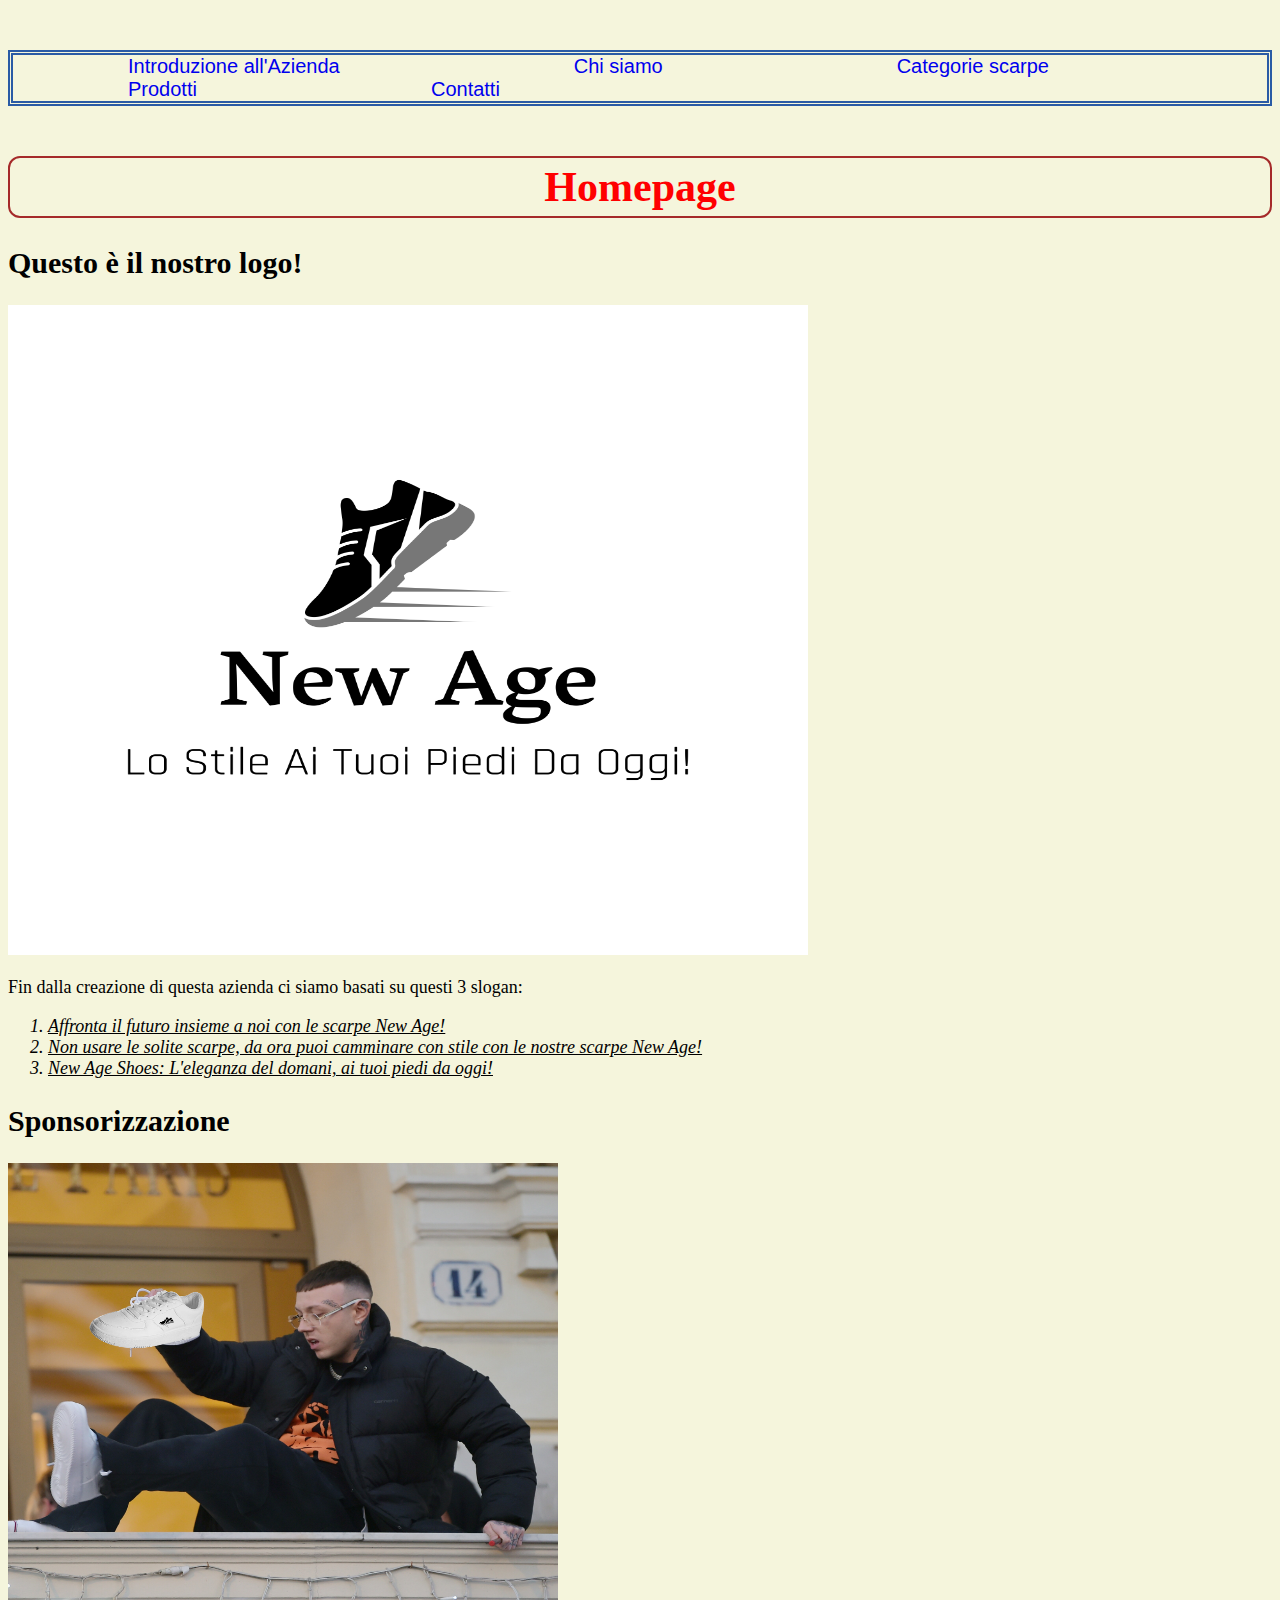
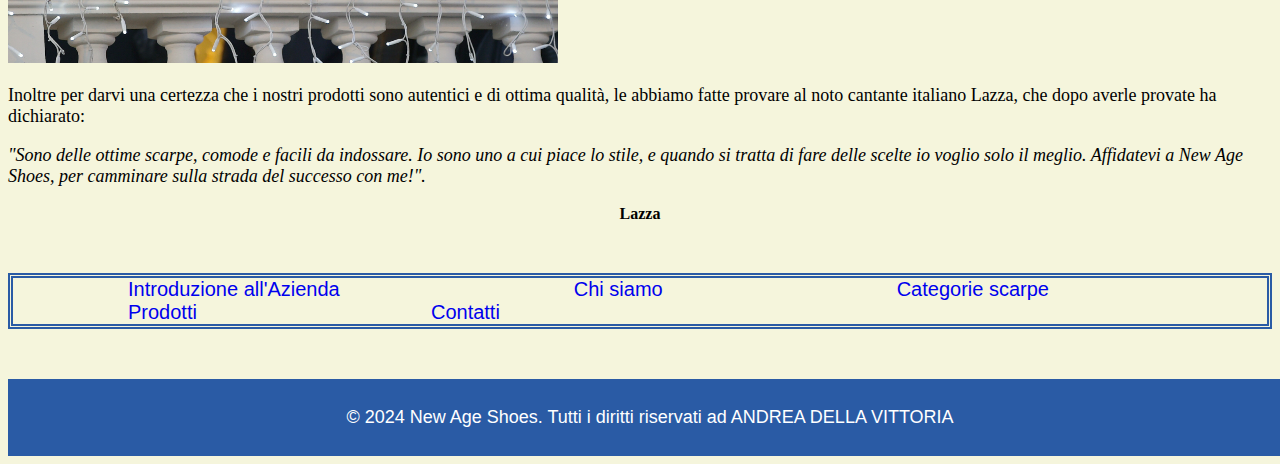
<file: index.html>
<!DOCTYPE html>
<html>
<head>
  <link rel="stylesheet" href="sitoscarpe.css">
  <title>New Age Shoes</title>
</head>
<body>
  <nav>
    <a href="paginaintroduzionesitoweb.html">Introduzione all'Azienda</a>
    <a href="chi_siamo.html">Chi siamo</a>
    <a href="categorie_scarpe.html">Categorie scarpe</a>
    <a href="prodotto.html">Prodotti</a>
    <a href="contatti.html">Contatti</a>
  </nav>
  <h1>Homepage</h1>
    <h2>Questo è il nostro logo!</h2>
    <img src="Logo principale.png" alt="Logo" style="width:800px;height:650px;">
  <main>
    <p class="paragrafo">Fin dalla creazione di questa azienda ci siamo basati su questi 3 slogan:</p>
    <ol>
      <li class="slogan">Affronta il futuro insieme a noi con le scarpe New Age!</li>
      <li class="slogan">Non usare le solite scarpe, da ora puoi camminare con stile con le nostre scarpe New Age!</li>
      <li class="slogan">New Age Shoes: L'eleganza del domani, ai tuoi piedi da oggi!</li>
    </ol>
    <h2>Sponsorizzazione</h2>
    <img src="sponsorizzazione lazza.png" alt="Lazza" style="width:550px;height:500px;">
    <p class="paragrafo">Inoltre per darvi una certezza che i nostri prodotti sono autentici e di ottima qualità, le abbiamo fatte provare al noto cantante italiano Lazza, che dopo averle provate ha dichiarato:</p>
    <p id="fraselazza">"Sono delle ottime scarpe, comode e facili da indossare. Io sono uno a cui piace lo stile, e quando si tratta di fare delle scelte io voglio solo il meglio. Affidatevi a New Age Shoes, per camminare sulla strada del successo con me!".</p>
    <h4>Lazza</h4>
  </main>
<nav>
    <a href="paginaintroduzionesitoweb.html">Introduzione all'Azienda</a>
    <a href="chi_siamo.html">Chi siamo</a>
    <a href="categorie_scarpe.html">Categorie scarpe</a>
    <a href="prodotto.html">Prodotti</a>
    <a href="contatti.html">Contatti</a>
</nav>
<footer><p>© 2024 New Age Shoes. Tutti i diritti riservati ad ANDREA DELLA VITTORIA</p></footer>
</body>
</html>
</file>
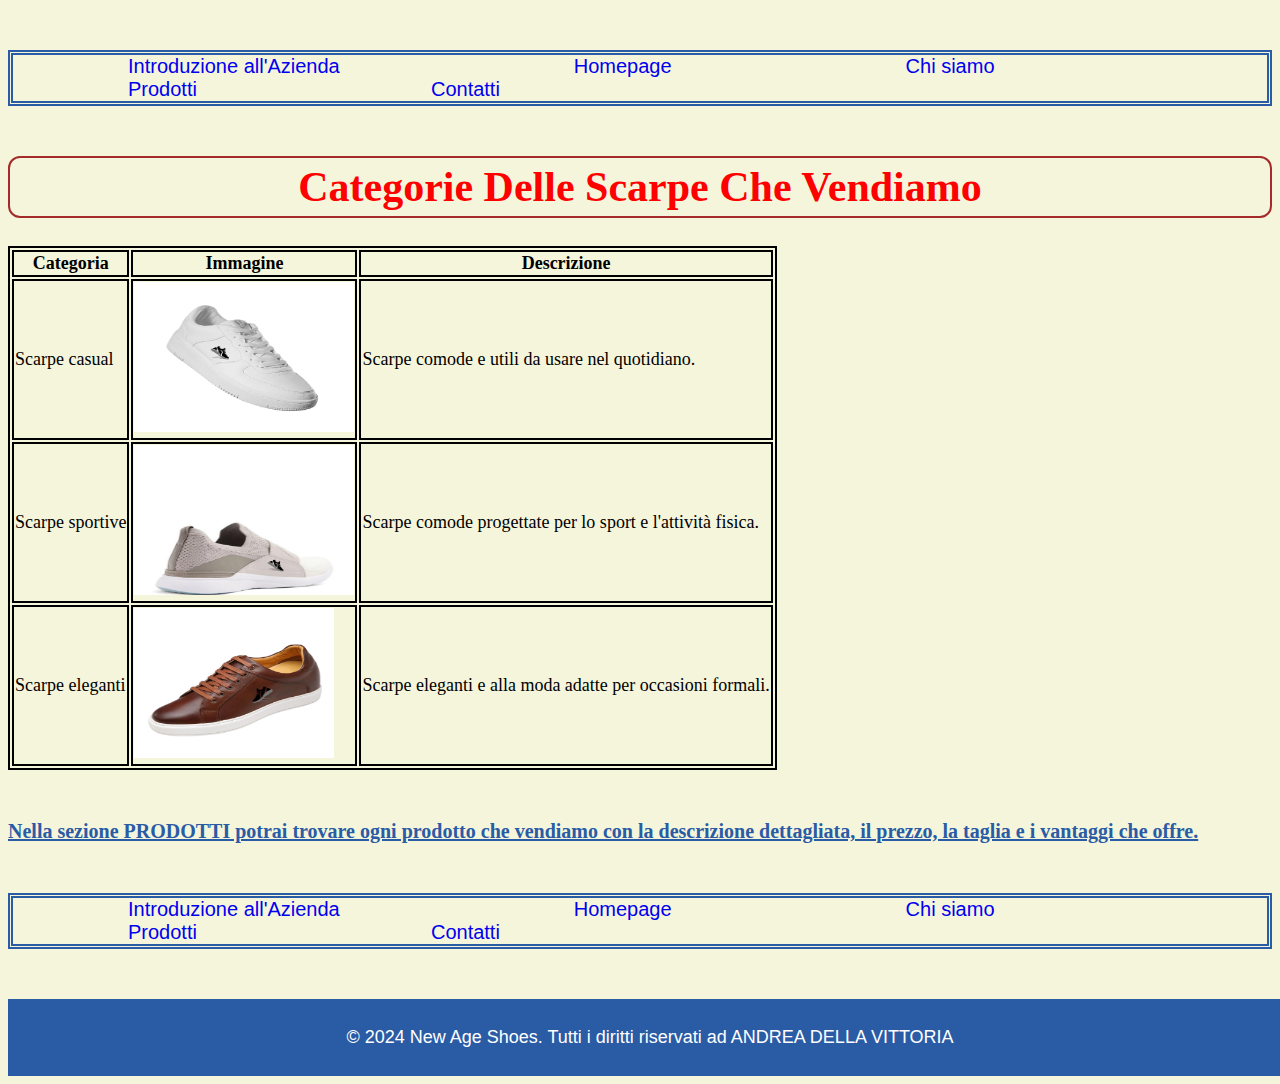
<file: categorie_scarpe.html>
<!DOCTYPE html>
<html>
<head>
  <link rel="stylesheet" href="sitoscarpe.css">
  <title>New Age Shoes</title>
</head>
<body>
<nav>
  <a href="paginaintroduzionesitoweb.html">Introduzione all'Azienda</a>
  <a href="homepage.html">Homepage</a>
  <a href="chi_siamo.html">Chi siamo</a>
  <a href="prodotto.html">Prodotti</a>
  <a href="contatti.html">Contatti</a>
</nav>
<h1>Categorie Delle Scarpe Che Vendiamo</h1>
    <table>
        <tr>
            <th>Categoria</th>
            <th>Immagine</th>
            <th>Descrizione</th>
        </tr>
        <tr>
          <td>Scarpe casual</td>
          <td><img src="Scarpe casual.png" alt="Scarpe casual" style="width:220px;height:150px;"></td>
          <td>Scarpe comode e utili da usare nel quotidiano.</td>
        </tr>
        <tr>
          <td>Scarpe sportive</td>
            <td><img src="Scarpe sportive.png" alt="Scarpe sportive" style="width:220px;height:150px;"></td>
            <td>Scarpe comode progettate per lo sport e l'attività fisica.</td>
        </tr>
        <tr>
          <td>Scarpe eleganti</td>
            <td><img src="Scarpe eleganti.png" alt="Scarpe eleganti" style="width:200px;height:150px;"></td>
            <td>Scarpe eleganti e alla moda adatte per occasioni formali.</td>
        </tr>
    </table>
  <p id="informazione">Nella sezione PRODOTTI potrai trovare ogni prodotto che vendiamo con la descrizione dettagliata, il prezzo, la taglia e i vantaggi che offre.</p>
  <nav>
    <a href="paginaintroduzionesitoweb.html">Introduzione all'Azienda</a>
    <a href="homepage.html">Homepage</a>
    <a href="chi_siamo.html">Chi siamo</a>
    <a href="prodotto.html">Prodotti</a>
    <a href="contatti.html">Contatti</a>
  </nav>
<footer><p>© 2024 New Age Shoes. Tutti i diritti riservati ad ANDREA DELLA VITTORIA</p></footer>
</body>
</html>
</file>
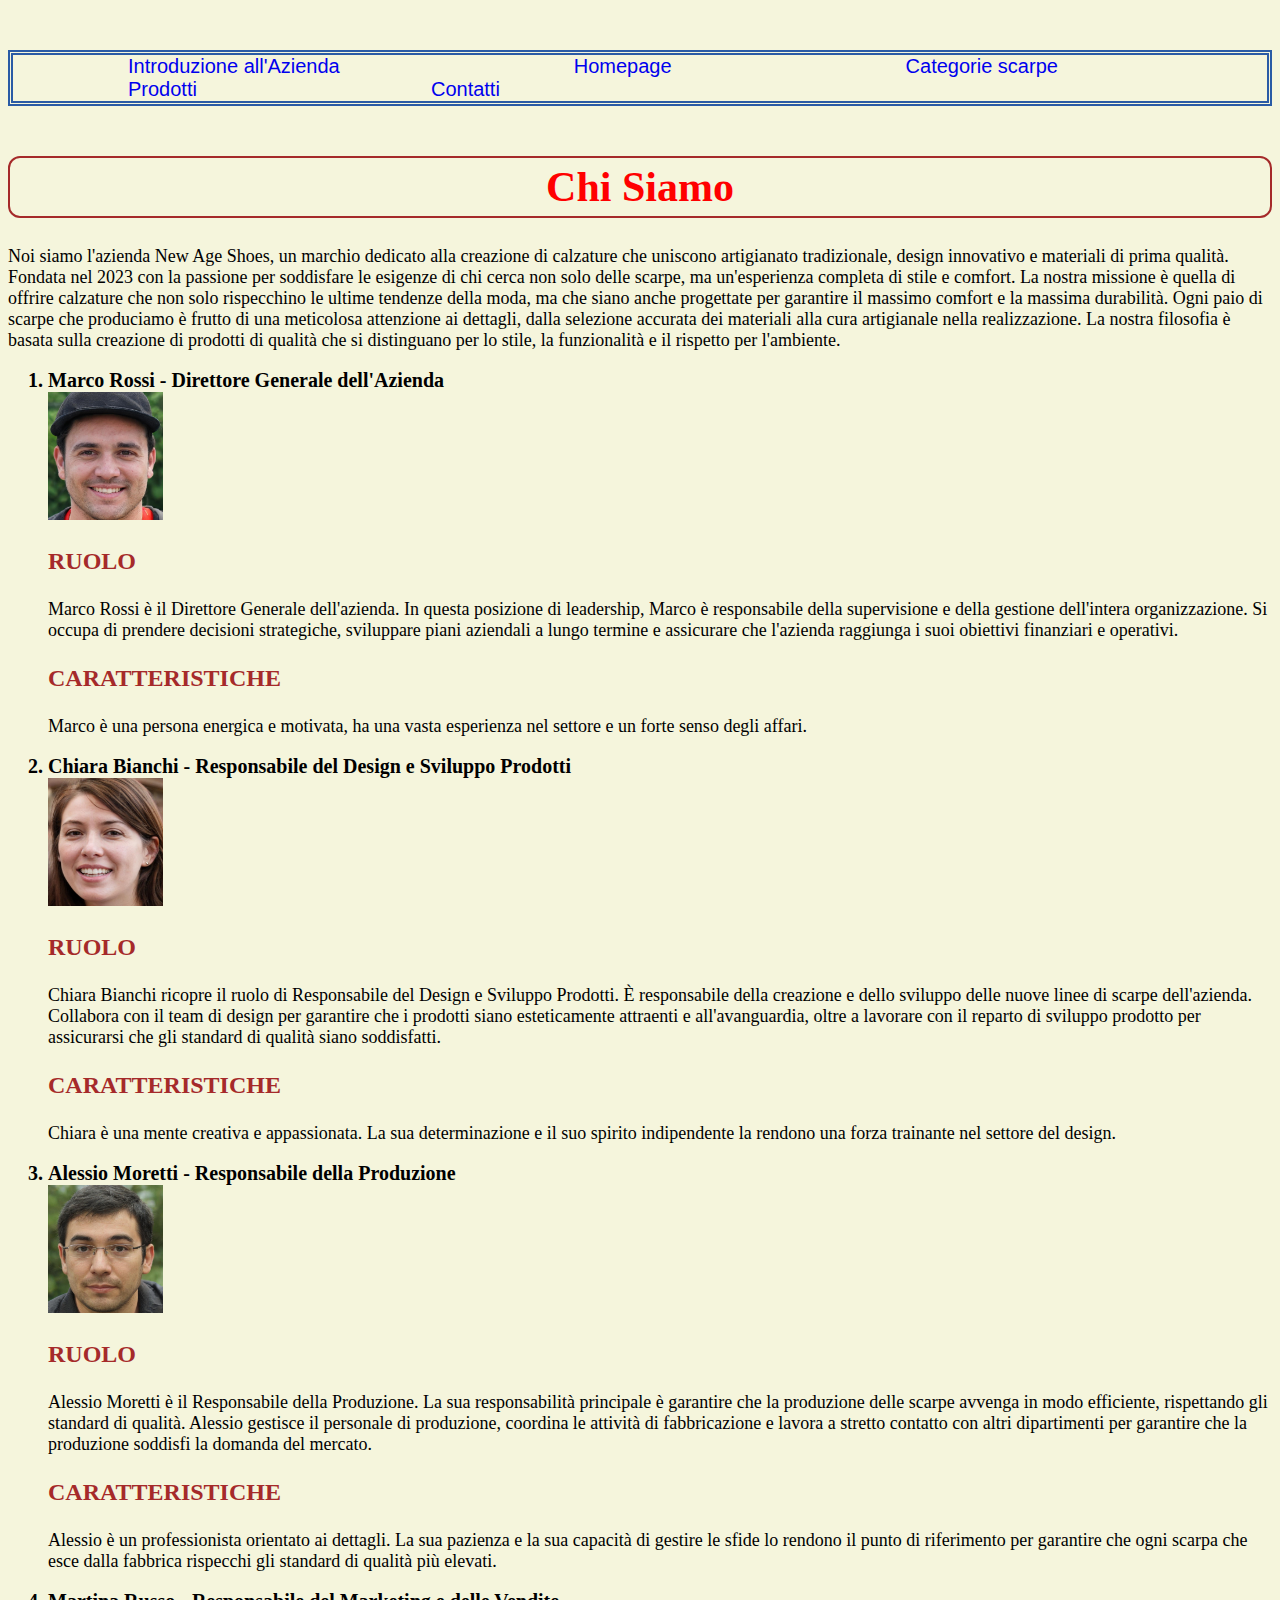
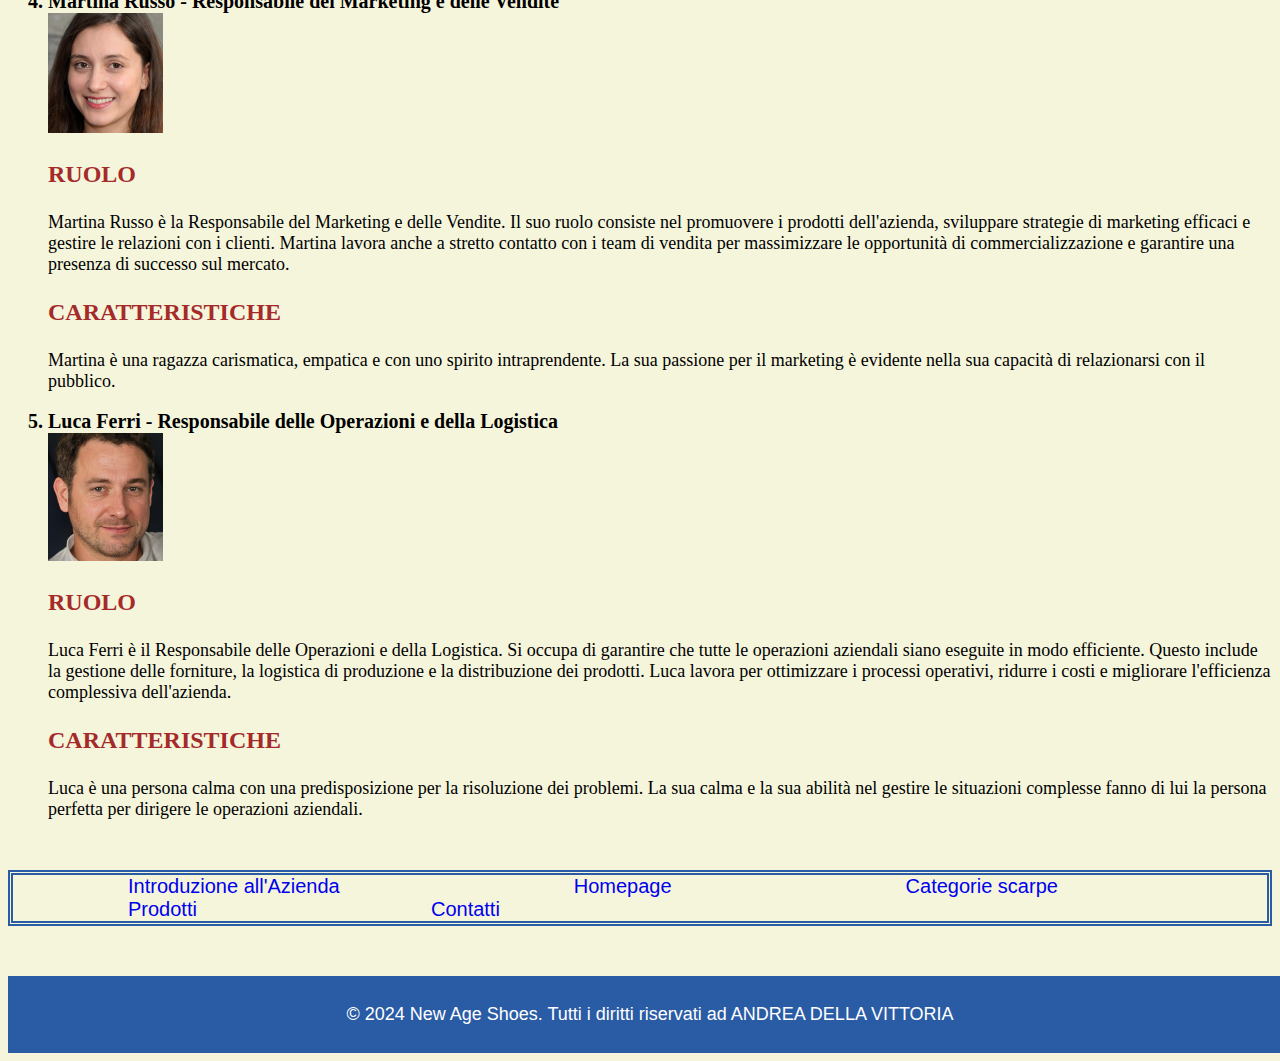
<file: chi_siamo.html>
<!DOCTYPE html>
<html>
<head>
    <link rel="stylesheet" href="sitoscarpe.css">
    <title>New Age Shoes</title>
</head>
<body>
<nav>
    <a href="paginaintroduzionesitoweb.html">Introduzione all'Azienda</a>
    <a href="index.html">Homepage</a>
    <a href="categorie_scarpe.html">Categorie scarpe</a>
    <a href="prodotto.html">Prodotti</a>
    <a href="contatti.html">Contatti</a>
</nav>
<h1>Chi Siamo</h1>
<p class="paragrafo">Noi siamo l'azienda New Age Shoes, un marchio dedicato alla creazione di calzature che uniscono artigianato tradizionale, design innovativo e materiali di prima qualità. Fondata nel 2023 con la passione per soddisfare le esigenze di chi cerca non solo delle scarpe, ma un'esperienza completa di stile e comfort. La nostra missione è quella di offrire calzature che non solo rispecchino le ultime tendenze della moda, ma che siano anche progettate per garantire il massimo comfort e la massima durabilità. Ogni paio di scarpe che produciamo è frutto di una meticolosa attenzione ai dettagli, dalla selezione accurata dei materiali alla cura artigianale nella realizzazione. La nostra filosofia è basata sulla creazione di prodotti di qualità che si distinguano per lo stile, la funzionalità e il rispetto per l'ambiente.</p>
    <ol>
        <li class="nome">Marco Rossi - Direttore Generale dell'Azienda</li>
        <img src="persona1.jpg" alt="Marco Rossi" style="width:115px;height:128px;">
        <h3>RUOLO</h3>
        <p class="paragrafo">Marco Rossi è il Direttore Generale dell'azienda. In questa posizione di leadership, Marco è responsabile della supervisione e della gestione dell'intera organizzazione. Si occupa di prendere decisioni strategiche, sviluppare piani aziendali a lungo termine e assicurare che l'azienda raggiunga i suoi obiettivi finanziari e operativi.</p>
        <h3>CARATTERISTICHE</h3>
        <p class="paragrafo">Marco è una persona energica e motivata, ha una vasta esperienza nel settore e un forte senso degli affari.</p>
        <li class="nome">Chiara Bianchi - Responsabile del Design e Sviluppo Prodotti</li>
        <img src="persona2.jpg" alt="Chiara Bianchi" style="width:115px;height:128px;">
        <h3>RUOLO</h3>
        <p class="paragrafo">Chiara Bianchi ricopre il ruolo di Responsabile del Design e Sviluppo Prodotti. È responsabile della creazione e dello sviluppo delle nuove linee di scarpe dell'azienda. Collabora con il team di design per garantire che i prodotti siano esteticamente attraenti e all'avanguardia, oltre a lavorare con il reparto di sviluppo prodotto per assicurarsi che gli standard di qualità siano soddisfatti.</p>
        <h3>CARATTERISTICHE</h3>
        <p class="paragrafo">Chiara è una mente creativa e appassionata. La sua determinazione e il suo spirito indipendente la rendono una forza trainante nel settore del design.</p>
        <li class="nome">Alessio Moretti - Responsabile della Produzione</li>
        <img src="persona3.jpg" alt="Alessio Moretti" style="width:115px;height:128px;">
        <h3>RUOLO</h3>
        <p class="paragrafo">Alessio Moretti è il Responsabile della Produzione. La sua responsabilità principale è garantire che la produzione delle scarpe avvenga in modo efficiente, rispettando gli standard di qualità. Alessio gestisce il personale di produzione, coordina le attività di fabbricazione e lavora a stretto contatto con altri dipartimenti per garantire che la produzione soddisfi la domanda del mercato.</p>
        <h3>CARATTERISTICHE</h3>
        <p class="paragrafo">Alessio è un professionista orientato ai dettagli. La sua pazienza e la sua capacità di gestire le sfide lo rendono il punto di riferimento per garantire che ogni scarpa che esce dalla fabbrica rispecchi gli standard di qualità più elevati.</p>
        <li class="nome">Martina Russo - Responsabile del Marketing e delle Vendite</li>
        <img src="persona4.jpg" alt="Martina Russo" style="width:115px;height:120px;">
        <h3>RUOLO</h3>
        <p class="paragrafo">Martina Russo è la Responsabile del Marketing e delle Vendite. Il suo ruolo consiste nel promuovere i prodotti dell'azienda, sviluppare strategie di marketing efficaci e gestire le relazioni con i clienti. Martina lavora anche a stretto contatto con i team di vendita per massimizzare le opportunità di commercializzazione e garantire una presenza di successo sul mercato.</p>
        <h3>CARATTERISTICHE</h3>
        <p class="paragrafo">Martina è una ragazza carismatica, empatica e con uno spirito intraprendente. La sua passione per il marketing è evidente nella sua capacità di relazionarsi con il pubblico.</p>
        <li class="nome">Luca Ferri - Responsabile delle Operazioni e della Logistica</li>
        <img src="persona5.jpg" alt="Luca Ferri" style="width:115px;height:128px;">
        <h3>RUOLO</h3>
        <p class="paragrafo">Luca Ferri è il Responsabile delle Operazioni e della Logistica. Si occupa di garantire che tutte le operazioni aziendali siano eseguite in modo efficiente. Questo include la gestione delle forniture, la logistica di produzione e la distribuzione dei prodotti. Luca lavora per ottimizzare i processi operativi, ridurre i costi e migliorare l'efficienza complessiva dell'azienda.</p>
        <h3>CARATTERISTICHE</h3>
        <p class="paragrafo">Luca è una persona calma con una predisposizione per la risoluzione dei problemi. La sua calma e la sua abilità nel gestire le situazioni complesse fanno di lui la persona perfetta per dirigere le operazioni aziendali.</p>
    </ol>
<nav>
    <a href="paginaintroduzionesitoweb.html">Introduzione all'Azienda</a>
    <a href="index.html">Homepage</a>
    <a href="categorie_scarpe.html">Categorie scarpe</a>
    <a href="prodotto.html">Prodotti</a>
    <a href="contatti.html">Contatti</a>
</nav>
<footer><p>© 2024 New Age Shoes. Tutti i diritti riservati ad ANDREA DELLA VITTORIA</p></footer>
</body>

</html>
</file>
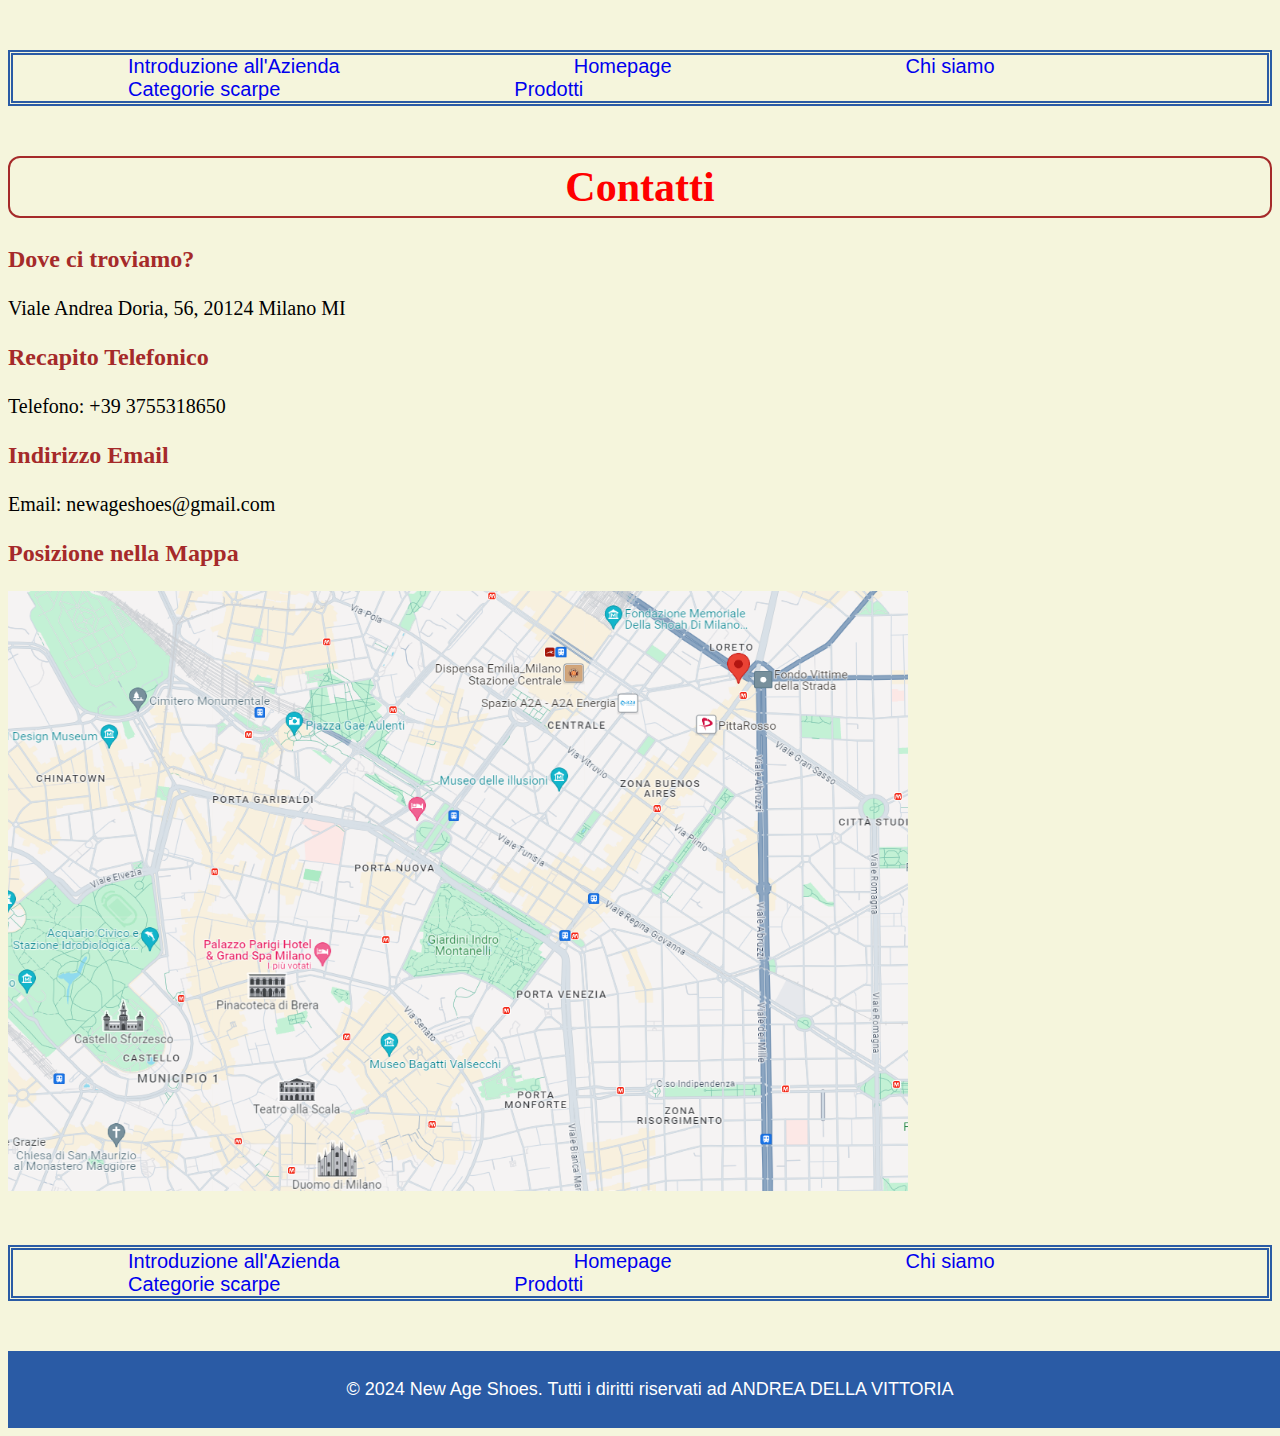
<file: contatti.html>
<!DOCTYPE html>
<html>
<head>
    <link rel="stylesheet" href="sitoscarpe.css">
    <title>New Age Shoes</title>
</head>
<body>
<nav>
    <a href="paginaintroduzionesitoweb.html">Introduzione all'Azienda</a>
    <a href="homepage.html">Homepage</a>
    <a href="chi_siamo.html">Chi siamo</a>
    <a href="categorie_scarpe.html">Categorie scarpe</a>
    <a href="prodotto.html">Prodotti</a>
</nav> 
<h1>Contatti</h1>
    <h3>Dove ci troviamo?</h3>
    <p class="contatti">Viale Andrea Doria, 56, 20124 Milano MI</p>
    <h3>Recapito Telefonico</h3>
    <p class="contatti">Telefono: +39 3755318650</p>
    <h3>Indirizzo Email</h3>
    <p class="contatti">Email: newageshoes@gmail.com</p>
    <h3>Posizione nella Mappa</h3>
    <img src="mappa.png" alt="Mappa" style="width:900px;height:600px;">
<nav>
    <a href="paginaintroduzionesitoweb.html">Introduzione all'Azienda</a>
    <a href="homepage.html">Homepage</a>
    <a href="chi_siamo.html">Chi siamo</a>
    <a href="categorie_scarpe.html">Categorie scarpe</a>
    <a href="prodotto.html">Prodotti</a>
</nav>
<footer><p>© 2024 New Age Shoes. Tutti i diritti riservati ad ANDREA DELLA VITTORIA</p></footer>
</body>
</html>
</file>
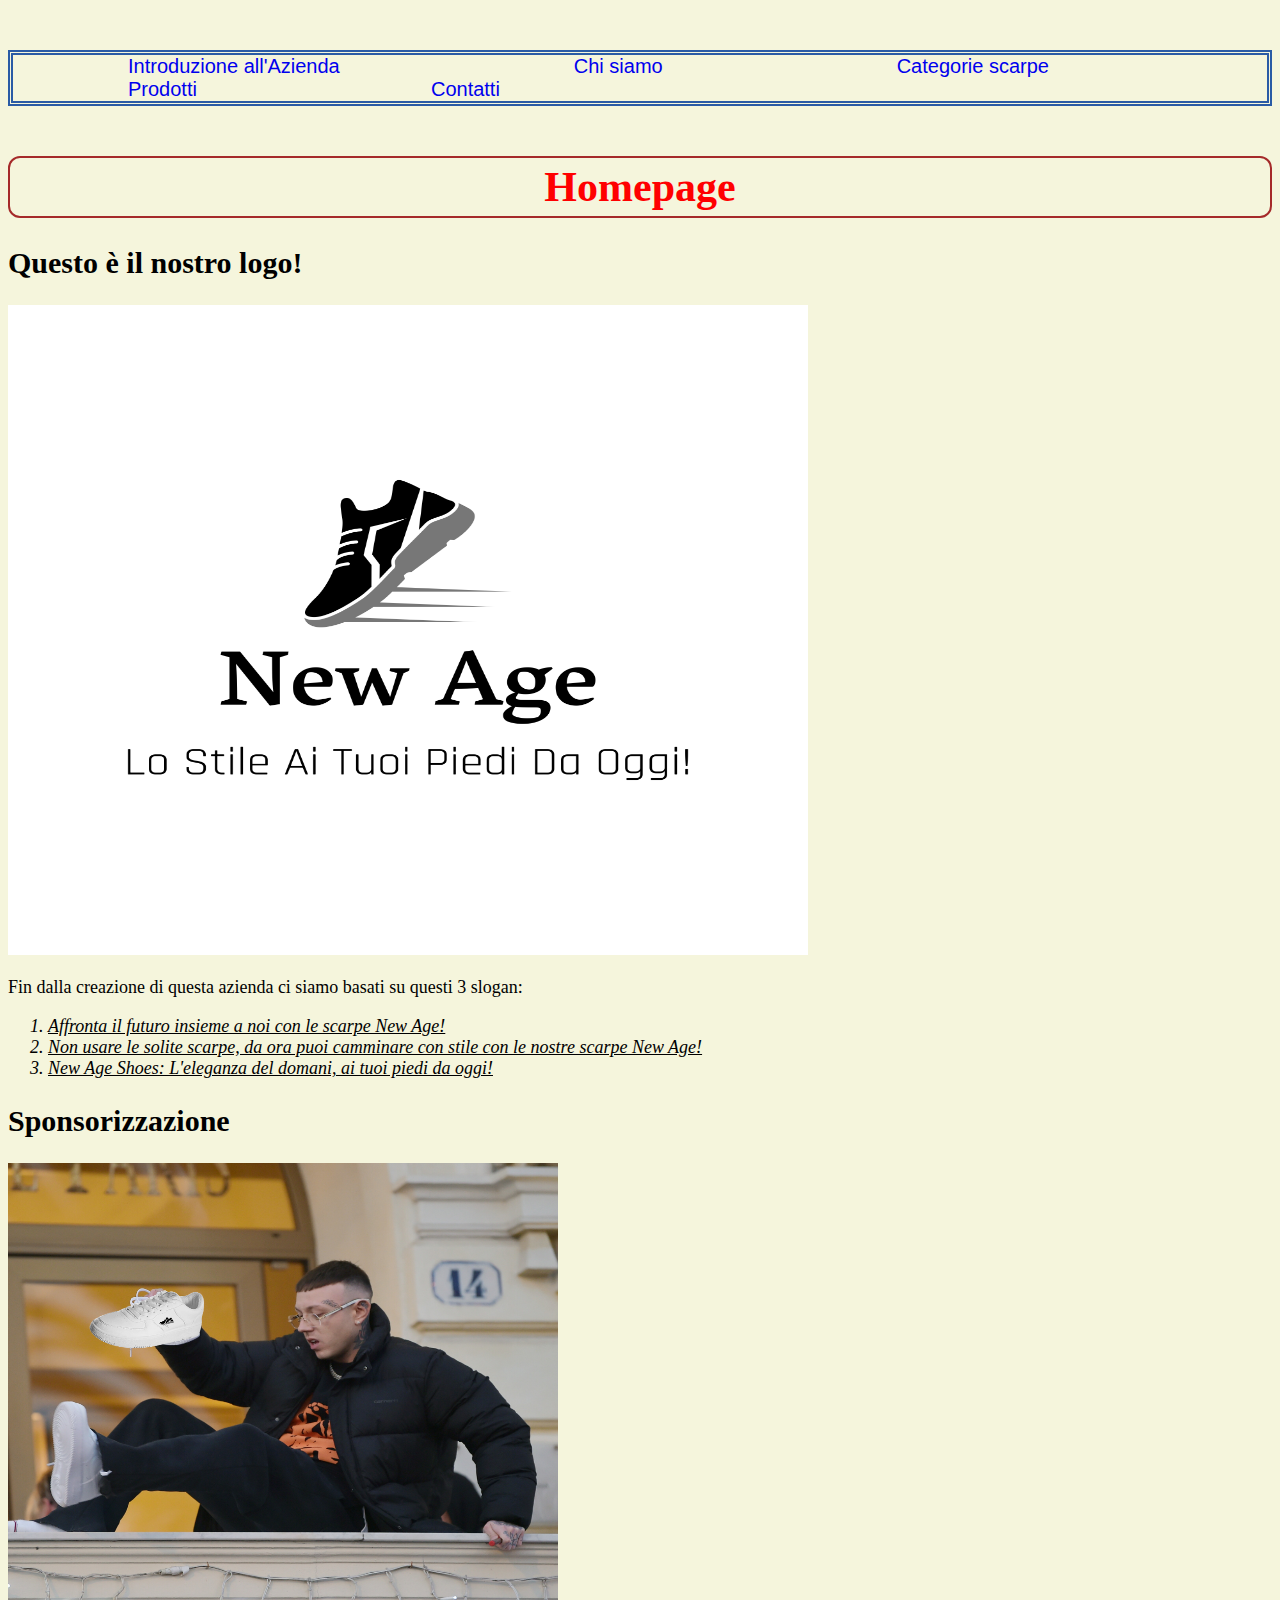
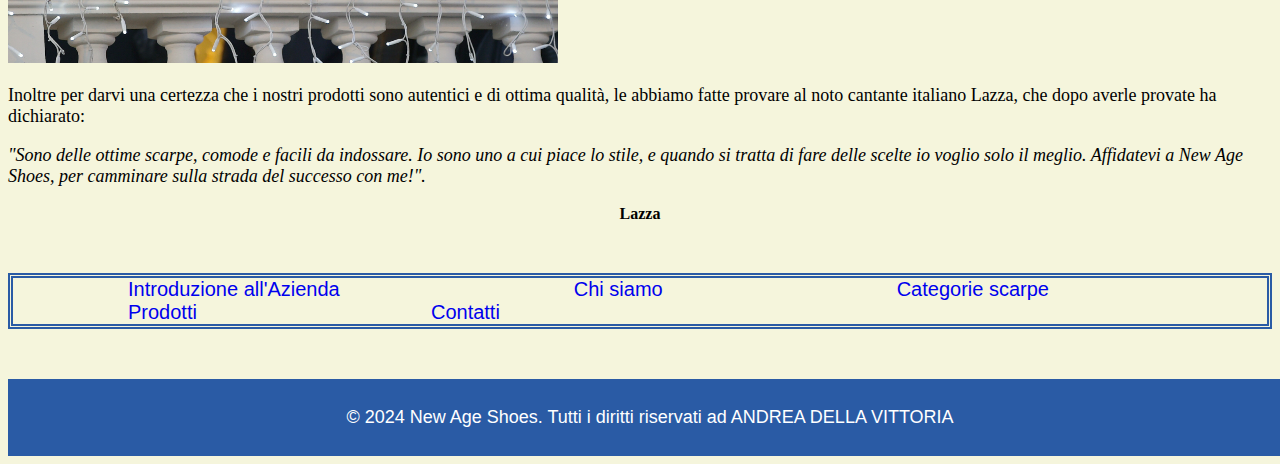
<file: homepage.html>
<!DOCTYPE html>
<html>
<head>
  <link rel="stylesheet" href="sitoscarpe.css">
  <title>New Age Shoes</title>
</head>
<body>
  <nav>
    <a href="paginaintroduzionesitoweb.html">Introduzione all'Azienda</a>
    <a href="chi_siamo.html">Chi siamo</a>
    <a href="categorie_scarpe.html">Categorie scarpe</a>
    <a href="prodotto.html">Prodotti</a>
    <a href="contatti.html">Contatti</a>
  </nav>
  <h1>Homepage</h1>
    <h2>Questo è il nostro logo!</h2>
    <img src="Logo principale.png" alt="Logo" style="width:800px;height:650px;">
  <main>
    <p class="paragrafo">Fin dalla creazione di questa azienda ci siamo basati su questi 3 slogan:</p>
    <ol>
      <li class="slogan">Affronta il futuro insieme a noi con le scarpe New Age!</li>
      <li class="slogan">Non usare le solite scarpe, da ora puoi camminare con stile con le nostre scarpe New Age!</li>
      <li class="slogan">New Age Shoes: L'eleganza del domani, ai tuoi piedi da oggi!</li>
    </ol>
    <h2>Sponsorizzazione</h2>
    <img src="sponsorizzazione lazza.png" alt="Lazza" style="width:550px;height:500px;">
    <p class="paragrafo">Inoltre per darvi una certezza che i nostri prodotti sono autentici e di ottima qualità, le abbiamo fatte provare al noto cantante italiano Lazza, che dopo averle provate ha dichiarato:</p>
    <p id="fraselazza">"Sono delle ottime scarpe, comode e facili da indossare. Io sono uno a cui piace lo stile, e quando si tratta di fare delle scelte io voglio solo il meglio. Affidatevi a New Age Shoes, per camminare sulla strada del successo con me!".</p>
    <h4>Lazza</h4>
  </main>
<nav>
    <a href="paginaintroduzionesitoweb.html">Introduzione all'Azienda</a>
    <a href="chi_siamo.html">Chi siamo</a>
    <a href="categorie_scarpe.html">Categorie scarpe</a>
    <a href="prodotto.html">Prodotti</a>
    <a href="contatti.html">Contatti</a>
</nav>
<footer><p>© 2024 New Age Shoes. Tutti i diritti riservati ad ANDREA DELLA VITTORIA</p></footer>
</body>
</html>
</file>
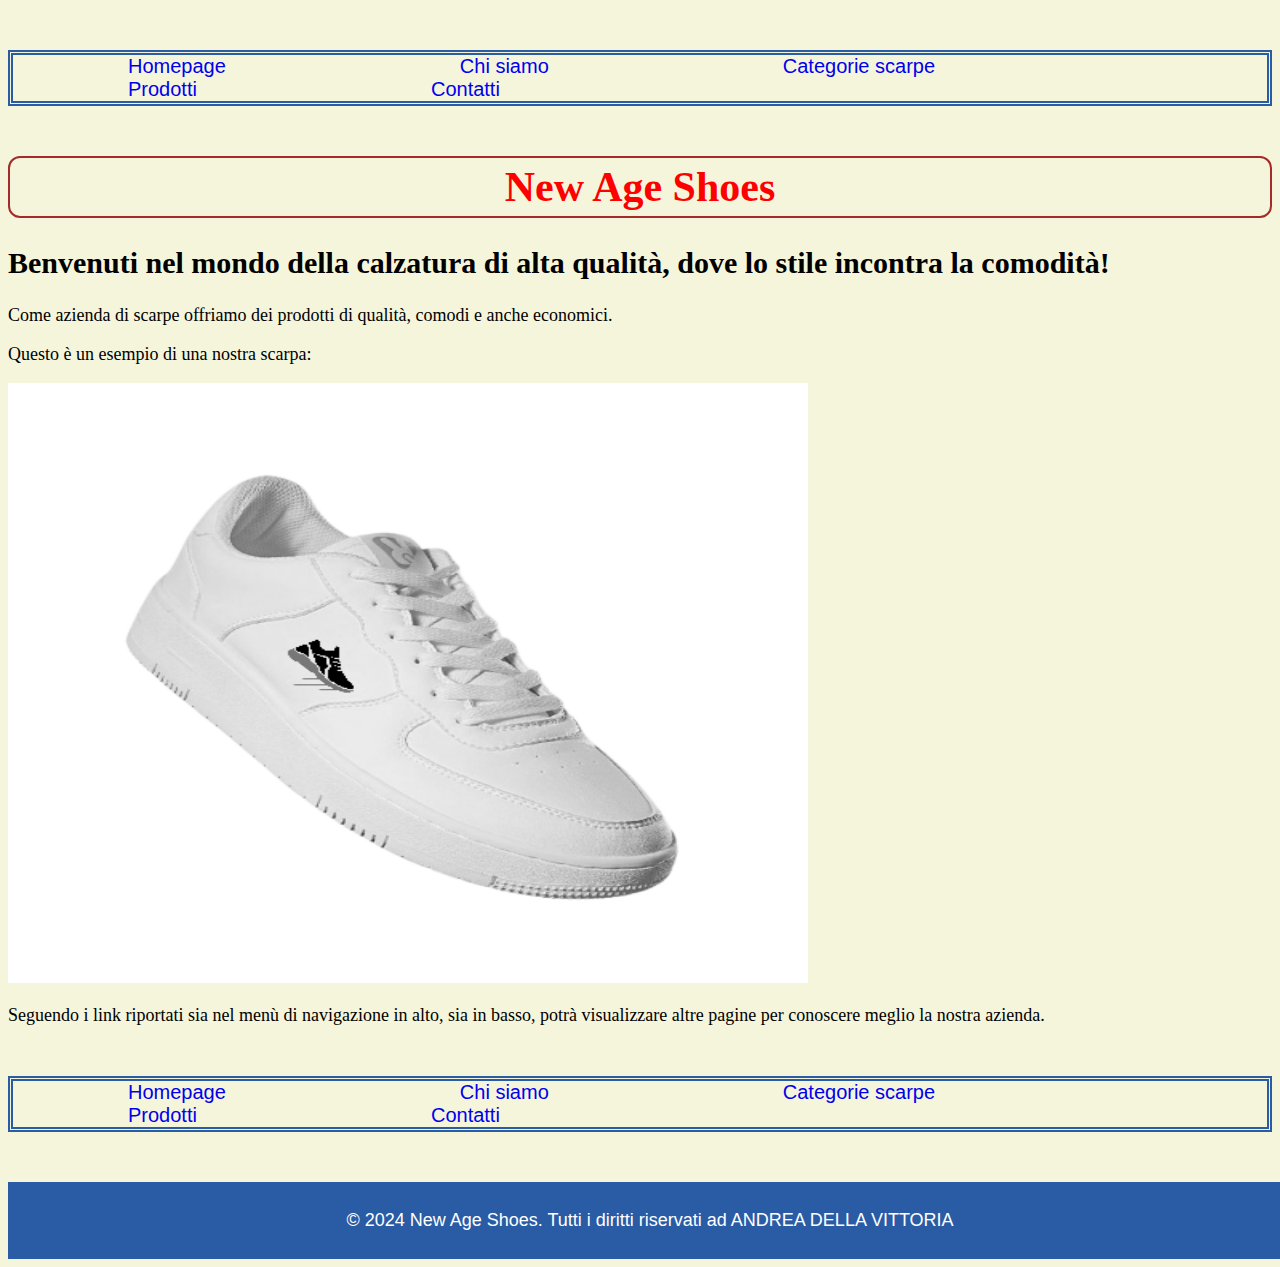
<file: paginaintroduzionesitoweb.html>
<!DOCTYPE html>
<html>
<head>
    <link rel="stylesheet" href="sitoscarpe.css">
    <title>New Age Shoes</title>
</head>
<body>
    <nav>
        <a href="homepage.html">Homepage</a>
        <a href="chi_siamo.html">Chi siamo</a>
        <a href="categorie_scarpe.html">Categorie scarpe</a>
        <a href="prodotto.html">Prodotti</a>
        <a href="contatti.html">Contatti</a>
    </nav>
    <h1>New Age Shoes</h1>
    <h2>Benvenuti nel mondo della calzatura di alta qualità, dove lo stile incontra la comodità!</h2>
    <p class="paragrafo">Come azienda di scarpe offriamo dei prodotti di qualità, comodi e anche economici.</p>
    <p class="paragrafo">Questo è un esempio di una nostra scarpa:</p>
    <img src="Scarpe casual.png" alt="Scarpa" style="width:800px;height:600px;">
    <p class="paragrafo">Seguendo i link riportati sia nel menù di navigazione in alto, sia in basso, potrà visualizzare altre pagine per conoscere meglio la nostra azienda.</p>
<nav>
    <a href="homepage.html">Homepage</a>
    <a href="chi_siamo.html">Chi siamo</a>
    <a href="categorie_scarpe.html">Categorie scarpe</a>
    <a href="prodotto.html">Prodotti</a>
    <a href="contatti.html">Contatti</a>
</nav>
<footer><p>© 2024 New Age Shoes. Tutti i diritti riservati ad ANDREA DELLA VITTORIA</p></footer>
</body>
</html>
</file>
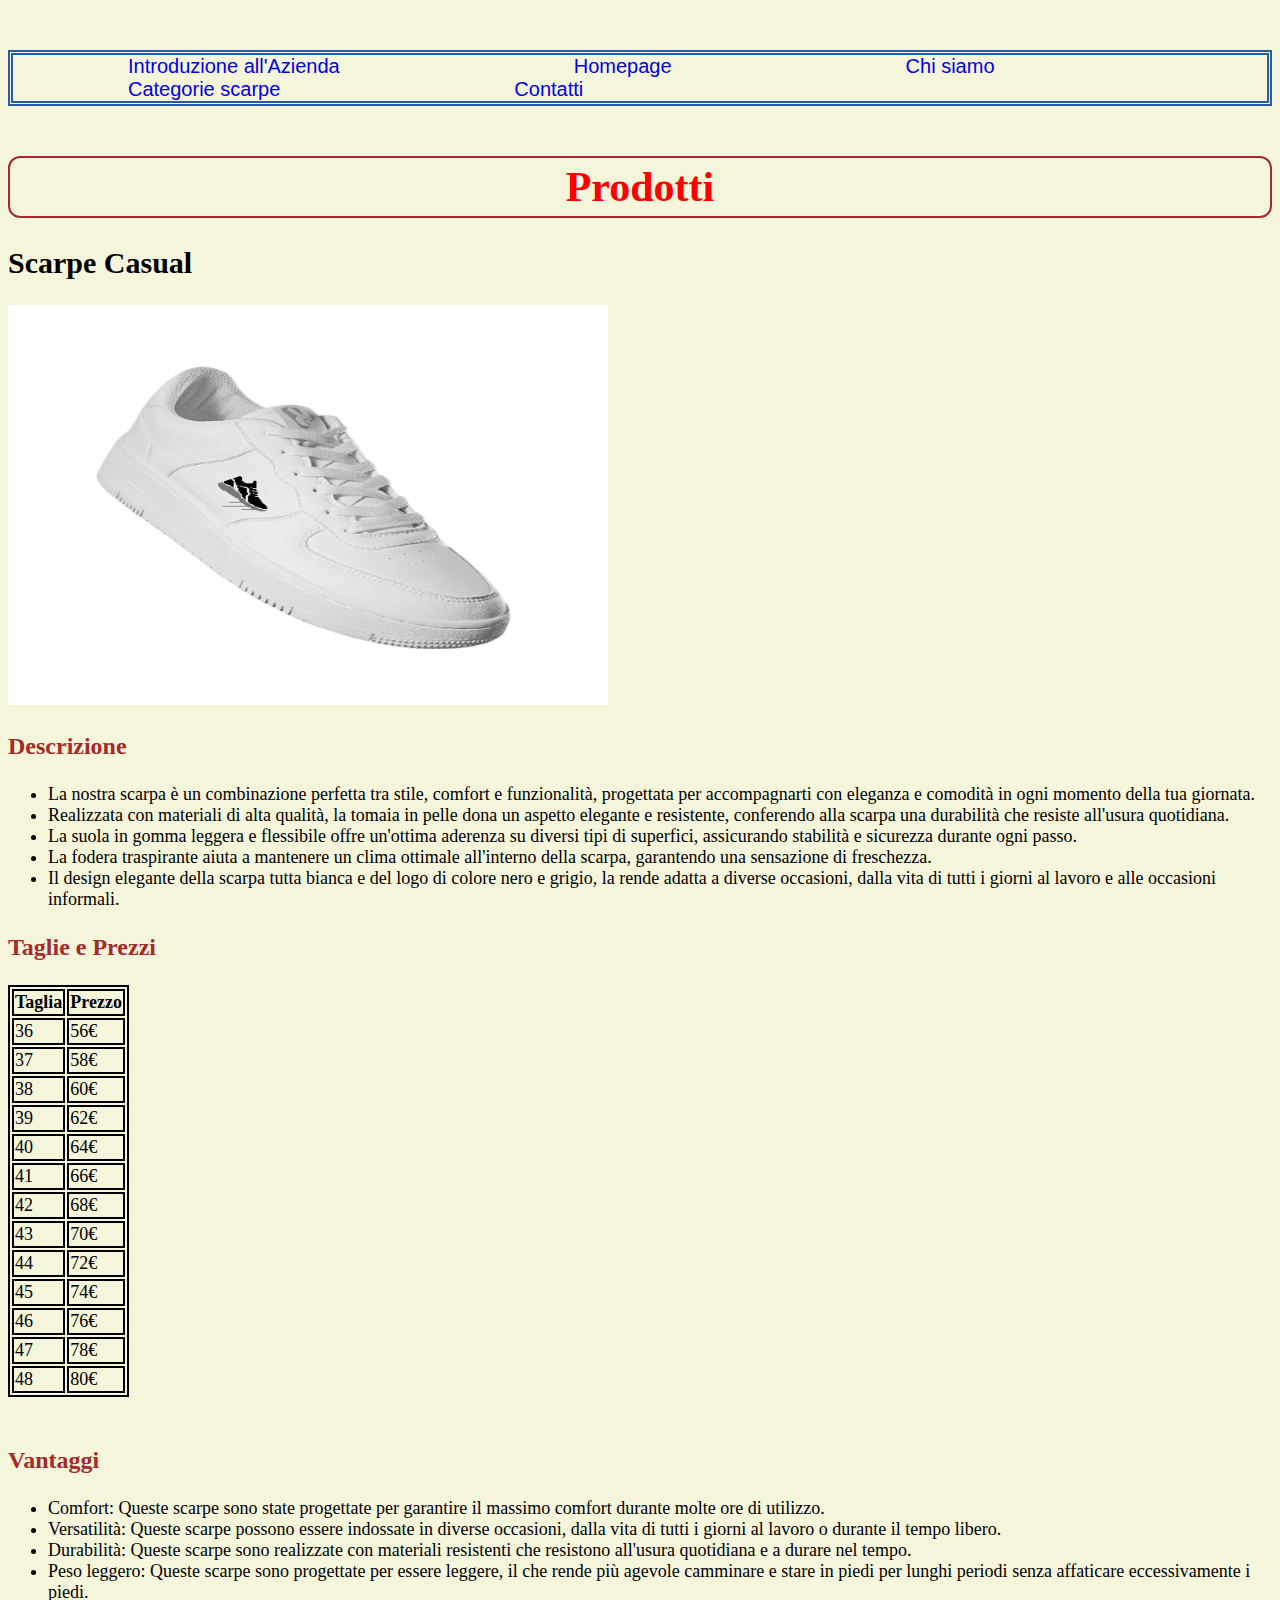
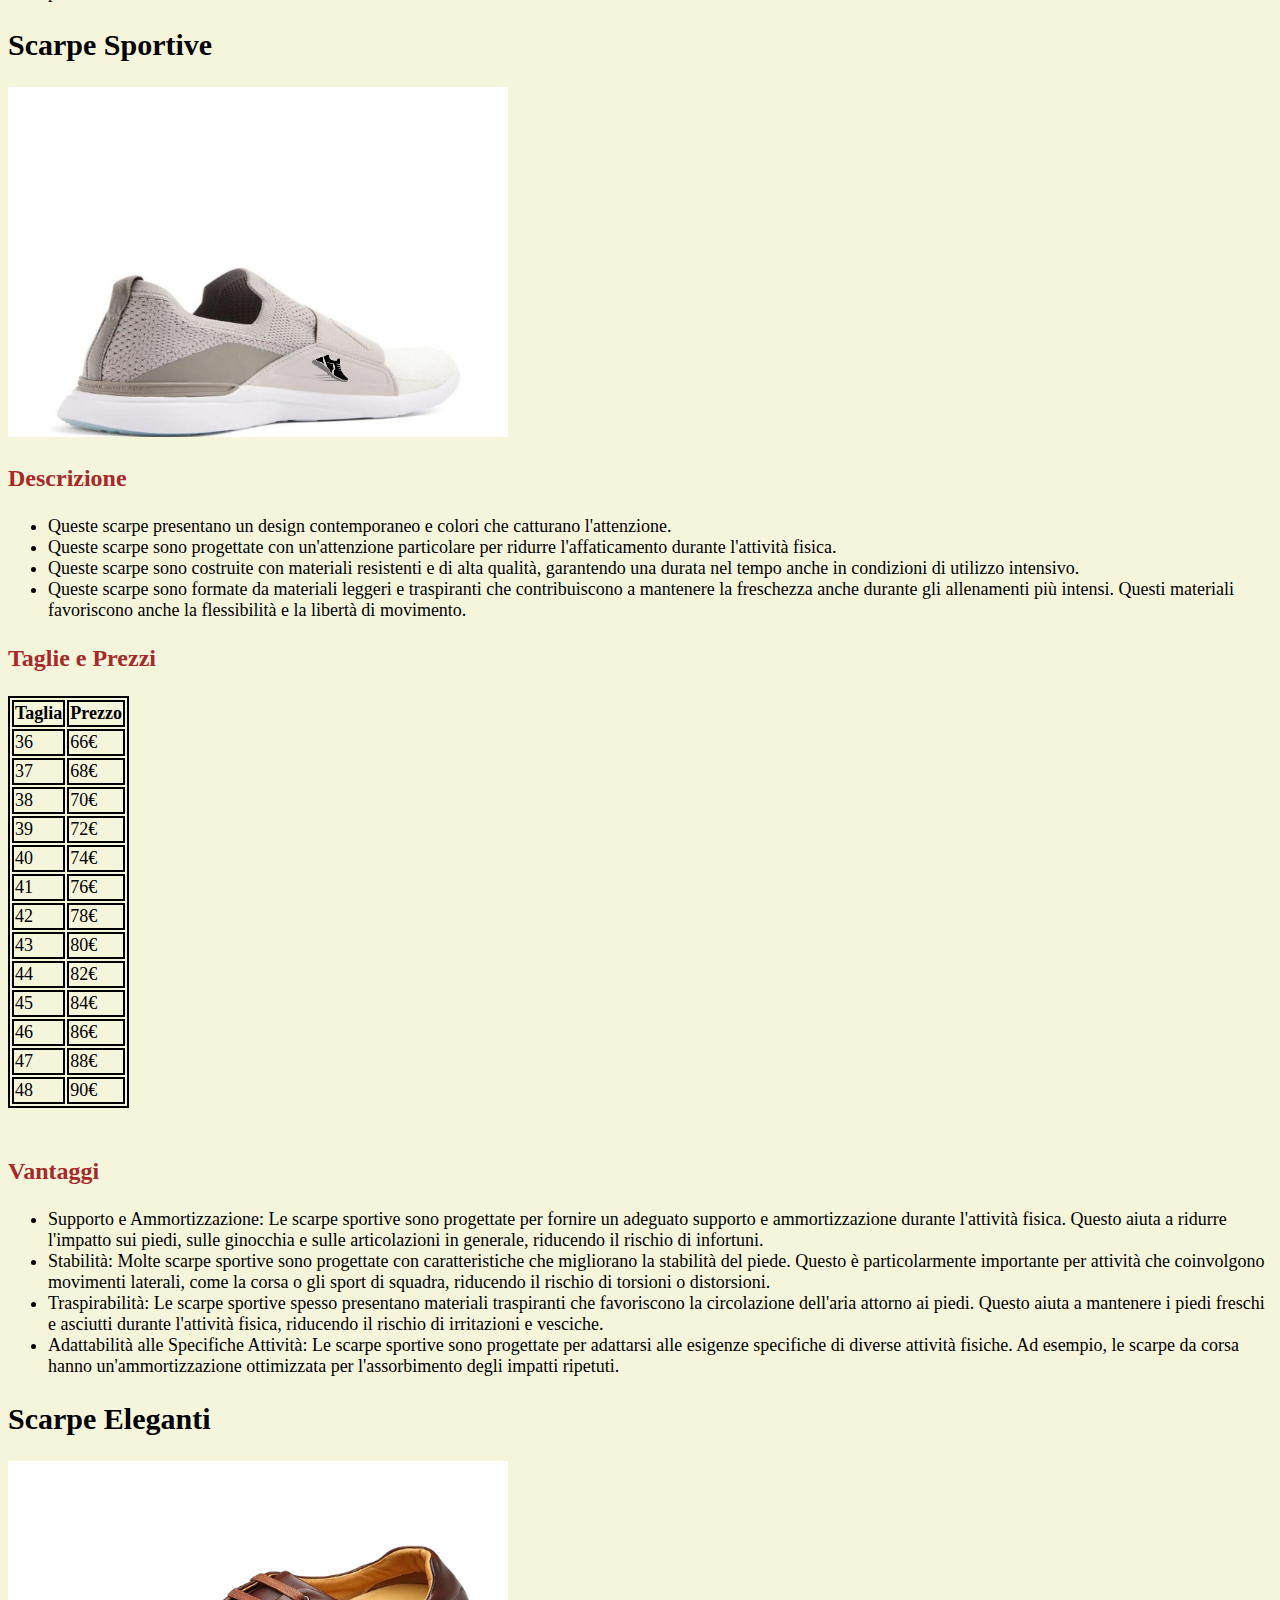
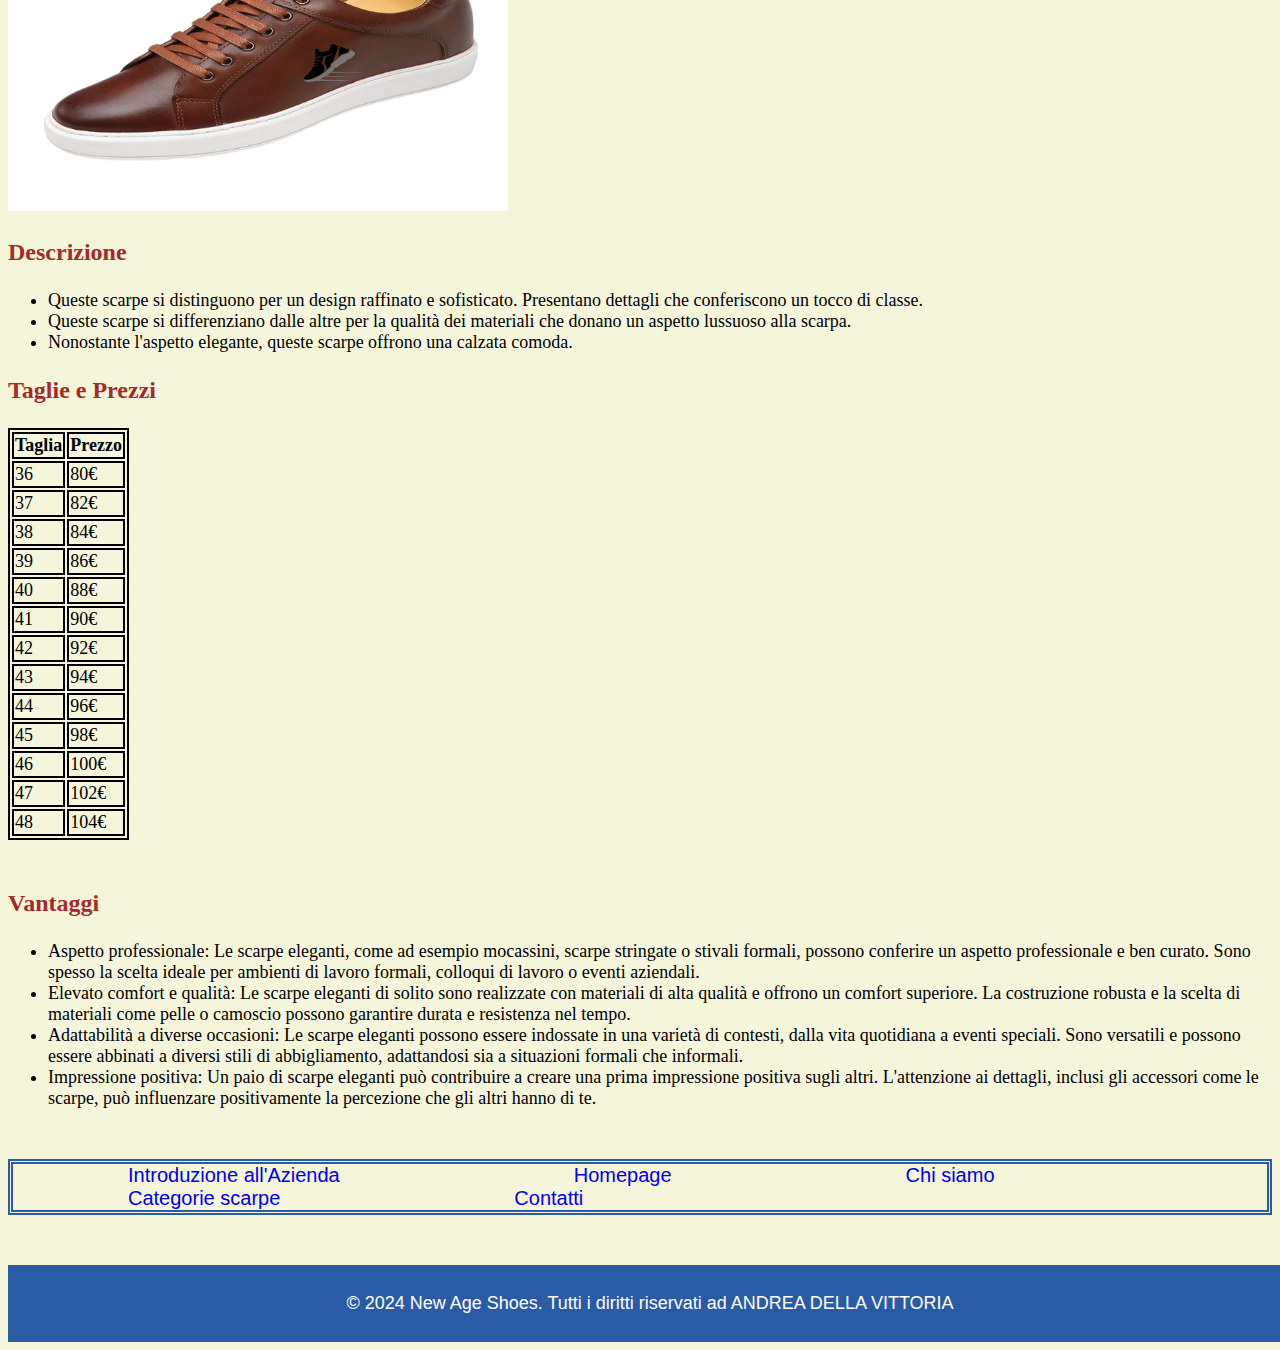
<file: prodotto.html>
<!DOCTYPE html>
<html>
<head>
    <link rel="stylesheet" href="sitoscarpe.css">
    <title>New Age Shoes</title>
</head>
<body>
<nav>
    <a href="paginaintroduzionesitoweb.html">Introduzione all'Azienda</a>
    <a href="homepage.html">Homepage</a>
    <a href="chi_siamo.html">Chi siamo</a>
    <a href="categorie_scarpe.html">Categorie scarpe</a>
    <a href="contatti.html">Contatti</a>
</nav>
    <h1>Prodotti</h1>
    <h2>Scarpe Casual</h2>
    <img src="Scarpe casual.png" alt="Scarpa" style="width:600px;height:400px;">
    <h3>Descrizione</h3>
    <ul>
        <li class="paragrafo">La nostra scarpa è un combinazione perfetta tra stile, comfort e funzionalità, progettata per accompagnarti con eleganza e comodità in ogni momento della tua giornata.</li>
        <li class="paragrafo">Realizzata con materiali di alta qualità, la tomaia in pelle dona un aspetto elegante e resistente, conferendo alla scarpa una durabilità che resiste all'usura quotidiana.</li>
        <li class="paragrafo">La suola in gomma leggera e flessibile offre un'ottima aderenza su diversi tipi di superfici, assicurando stabilità e sicurezza durante ogni passo.</li>
        <li class="paragrafo">La fodera traspirante aiuta a mantenere un clima ottimale all'interno della scarpa, garantendo una sensazione di freschezza.</li>
        <li class="paragrafo">Il design elegante della scarpa tutta bianca e del logo di colore nero e grigio, la rende adatta a diverse occasioni, dalla vita di tutti i giorni al lavoro e alle occasioni informali.</li>
    </ul>
    <h3>Taglie e Prezzi</h3>
    <table>
        <tr>
            <th>Taglia</th>
            <th>Prezzo</th>
        </tr>
        <tr>
            <td>36</td>
            <td>56€</td>
        </tr>
        <tr>
            <td>37</td>
            <td>58€</td>
        </tr>
        <tr>
            <td>38</td>
            <td>60€</td>
        </tr>
        <tr>
            <td>39</td>
            <td>62€</td>
        </tr>
        <tr>
            <td>40</td>
            <td>64€</td>
        </tr>
        <tr>
            <td>41</td>
            <td>66€</td>
        </tr>
        <tr>
            <td>42</td>
            <td>68€</td>
        </tr>
        <tr>
            <td>43</td>
            <td>70€</td>
        </tr>
        <tr>
            <td>44</td>
            <td>72€</td>
        </tr>
        <tr>
            <td>45</td>
            <td>74€</td>
        </tr>
        <tr>
            <td>46</td>
            <td>76€</td>
        </tr>
        <tr>
            <td>47</td>
            <td>78€</td>
        </tr>
        <tr>
            <td>48</td>
            <td>80€</td>
        </tr>
    </table>
    <h3>Vantaggi</h3>
    <ul>
        <li class="paragrafo">Comfort: Queste scarpe sono state progettate per garantire il massimo comfort durante molte ore di utilizzo.</li>
        <li class="paragrafo">Versatilità: Queste scarpe possono essere indossate in diverse occasioni, dalla vita di tutti i giorni al lavoro o durante il tempo libero.</li>
        <li class="paragrafo">Durabilità: Queste scarpe sono realizzate con materiali resistenti che resistono all'usura quotidiana e a durare nel tempo.</li>
        <li class="paragrafo">Peso leggero: Queste scarpe sono progettate per essere leggere, il che rende più agevole camminare e stare in piedi per lunghi periodi senza affaticare eccessivamente i piedi.</li>
    </ul>
    <h2>Scarpe Sportive</h2>
    <img src="Scarpe sportive.png" alt="Scarpa" style="width:500px;height:350px;">
    <h3>Descrizione</h3>
    <ul>
        <li class="paragrafo">Queste scarpe presentano un design contemporaneo e colori che catturano l'attenzione.</li>
        <li class="paragrafo">Queste scarpe sono progettate con un'attenzione particolare per ridurre l'affaticamento durante l'attività fisica.</li>
        <li class="paragrafo">Queste scarpe sono costruite con materiali resistenti e di alta qualità, garantendo una durata nel tempo anche in condizioni di utilizzo intensivo.</li>
        <li class="paragrafo">Queste scarpe sono formate da materiali leggeri e traspiranti che contribuiscono a mantenere la freschezza anche durante gli allenamenti più intensi. Questi materiali favoriscono anche la flessibilità e la libertà di movimento.</li>
    </ul>
    <h3>Taglie e Prezzi</h3>
    <table>
        <tr>
            <th>Taglia</th>
            <th>Prezzo</th>
        </tr>
        <tr>
            <td>36</td>
            <td>66€</td>
        </tr>
        <tr>
            <td>37</td>
            <td>68€</td>
        </tr>
        <tr>
            <td>38</td>
            <td>70€</td>
        </tr>
        <tr>
            <td>39</td>
            <td>72€</td>
        </tr>
        <tr>
            <td>40</td>
            <td>74€</td>
        </tr>
        <tr>
            <td>41</td>
            <td>76€</td>
        </tr>
        <tr>
            <td>42</td>
            <td>78€</td>
        </tr>
        <tr>
            <td>43</td>
            <td>80€</td>
        </tr>
        <tr>
            <td>44</td>
            <td>82€</td>
        </tr>
        <tr>
            <td>45</td>
            <td>84€</td>
        </tr>
        <tr>
            <td>46</td>
            <td>86€</td>
        </tr>
        <tr>
            <td>47</td>
            <td>88€</td>
        </tr>
        <tr>
            <td>48</td>
            <td>90€</td>
        </tr>
    </table>
    <h3>Vantaggi</h3>
    <ul>
        <li class="paragrafo">Supporto e Ammortizzazione: Le scarpe sportive sono progettate per fornire un adeguato supporto e ammortizzazione durante l'attività fisica. Questo aiuta a ridurre l'impatto sui piedi, sulle ginocchia e sulle articolazioni in generale, riducendo il rischio di infortuni.</li>
        <li class="paragrafo">Stabilità: Molte scarpe sportive sono progettate con caratteristiche che migliorano la stabilità del piede. Questo è particolarmente importante per attività che coinvolgono movimenti laterali, come la corsa o gli sport di squadra, riducendo il rischio di torsioni o distorsioni.</li>
        <li class="paragrafo">Traspirabilità: Le scarpe sportive spesso presentano materiali traspiranti che favoriscono la circolazione dell'aria attorno ai piedi. Questo aiuta a mantenere i piedi freschi e asciutti durante l'attività fisica, riducendo il rischio di irritazioni e vesciche.</li>
        <li class="paragrafo">Adattabilità alle Specifiche Attività: Le scarpe sportive sono progettate per adattarsi alle esigenze specifiche di diverse attività fisiche. Ad esempio, le scarpe da corsa hanno un'ammortizzazione ottimizzata per l'assorbimento degli impatti ripetuti.</li>
    </ul>
    <h2>Scarpe Eleganti</h2>
    <img src="Scarpe eleganti.png" alt="Scarpa" style="width:500px;height:350px;">
    <h3>Descrizione</h3>
    <ul>
        <li class="paragrafo">Queste scarpe si distinguono per un design raffinato e sofisticato. Presentano dettagli che conferiscono un tocco di classe.</li>
        <li class="paragrafo">Queste scarpe si differenziano dalle altre per la qualità dei materiali che donano un aspetto lussuoso alla scarpa.</li>
        <li class="paragrafo">Nonostante l'aspetto elegante, queste scarpe offrono una calzata comoda.</li>
    </ul>
    <h3>Taglie e Prezzi</h3>
    <table>
        <tr>
            <th>Taglia</th>
            <th>Prezzo</th>
        </tr>
        <tr>
            <td>36</td>
            <td>80€</td>
        </tr>
        <tr>
            <td>37</td>
            <td>82€</td>
        </tr>
        <tr>
            <td>38</td>
            <td>84€</td>
        </tr>
        <tr>
            <td>39</td>
            <td>86€</td>
        </tr>
        <tr>
            <td>40</td>
            <td>88€</td>
        </tr>
        <tr>
            <td>41</td>
            <td>90€</td>
        </tr>
        <tr>
            <td>42</td>
            <td>92€</td>
        </tr>
        <tr>
            <td>43</td>
            <td>94€</td>
        </tr>
        <tr>
            <td>44</td>
            <td>96€</td>
        </tr>
        <tr>
            <td>45</td>
            <td>98€</td>
        </tr>
        <tr>
            <td>46</td>
            <td>100€</td>
        </tr>
        <tr>
            <td>47</td>
            <td>102€</td>
        </tr>
        <tr>
            <td>48</td>
            <td>104€</td>
        </tr>
    </table>
    <h3>Vantaggi</h3>
    <ul>
        <li class="paragrafo">Aspetto professionale: Le scarpe eleganti, come ad esempio mocassini, scarpe stringate o stivali formali, possono conferire un aspetto professionale e ben curato. Sono spesso la scelta ideale per ambienti di lavoro formali, colloqui di lavoro o eventi aziendali.</li>
        <li class="paragrafo">Elevato comfort e qualità: Le scarpe eleganti di solito sono realizzate con materiali di alta qualità e offrono un comfort superiore. La costruzione robusta e la scelta di materiali come pelle o camoscio possono garantire durata e resistenza nel tempo.</li>
        <li class="paragrafo">Adattabilità a diverse occasioni: Le scarpe eleganti possono essere indossate in una varietà di contesti, dalla vita quotidiana a eventi speciali. Sono versatili e possono essere abbinati a diversi stili di abbigliamento, adattandosi sia a situazioni formali che informali.</li>
        <li class="paragrafo">Impressione positiva: Un paio di scarpe eleganti può contribuire a creare una prima impressione positiva sugli altri. L'attenzione ai dettagli, inclusi gli accessori come le scarpe, può influenzare positivamente la percezione che gli altri hanno di te.</li>
    </ul>
<nav>
    <a href="paginaintroduzionesitoweb.html">Introduzione all'Azienda</a>
    <a href="homepage.html">Homepage</a>
    <a href="chi_siamo.html">Chi siamo</a>
    <a href="categorie_scarpe.html">Categorie scarpe</a>
    <a href="contatti.html">Contatti</a>
</nav>
<footer><p>© 2024 New Age Shoes. Tutti i diritti riservati ad ANDREA DELLA VITTORIA</p></footer>
</body>
</html>
</file>
<file: sitoscarpe.css>
body{
    background-color: #f5f5dc;
}
h1{
    font-family: Georgia, serif;
    font-size: 42px;
    text-align: center;
    color: #ff0000;
    border-style: solid;
    border-color: brown;
    border-width: 2px;
    border-radius: 12px;
    padding: 5px;
}
h2{
    font-family: Georgia, serif;
    font-size: 30px;
    color: #000000;
}
h3{
    font-family: Georgia, serif;
    font-size: 24px;
    color: #a52a2a;
}
h4{
    font-family: Lucida Handwriting, Brush Script MT, cursive;
    text-align: center;
    margin-top: auto;
    margin-bottom: 50px;
}
table, th, td{
    font-family: Georgia;
    font-size: 18px;
    color: #000000;
    border-width: 2px;
    border-style: solid;
    border-color:#000000;
}
table{
    margin-bottom: 50px;
}
.paragrafo{
    font-family: Georgia;
    font-size: 18px;
    color: #000000;
}
nav{
    border-style: double;
    border-width: 5px;
    border-color: #2a5ba5;
    margin-top: 50px;
    margin-bottom: 50px;
}
a{
    margin: 60px;
    padding: 55px;
    text-decoration: none;
    font-family: Arial, sans-serif;
    font-size: 20px;
    text-align: center;
}
.slogan{
    font-family: Georgia;
    font-size: 18px;
    color: #000000;
    text-decoration: underline;
    font-style: italic;
}
#fraselazza{
    font-family: Georgia;
    font-size: 18px;
    color: #000000;
    font-style: oblique;
}
footer{
    font-family: Arial;
    font-size: 18px;
    color: #ffffff;
    background-color:#2a5ba5;
    text-align: center;
    padding: 10px;
    width: 100%;
}
.nome{
    font-family: Georgia;
    font-size: 20px;
    color: #000000;
    font-weight: bold;
}
#informazione{
    font-family: Georgia;
    font-size: 20px;
    color:#2a5ba5;
    font-weight: bold;
    text-decoration: underline;
}
.contatti{
    font-family: Papyrus;
    font-size: 20px;
    color: #000000;
}
</file>
